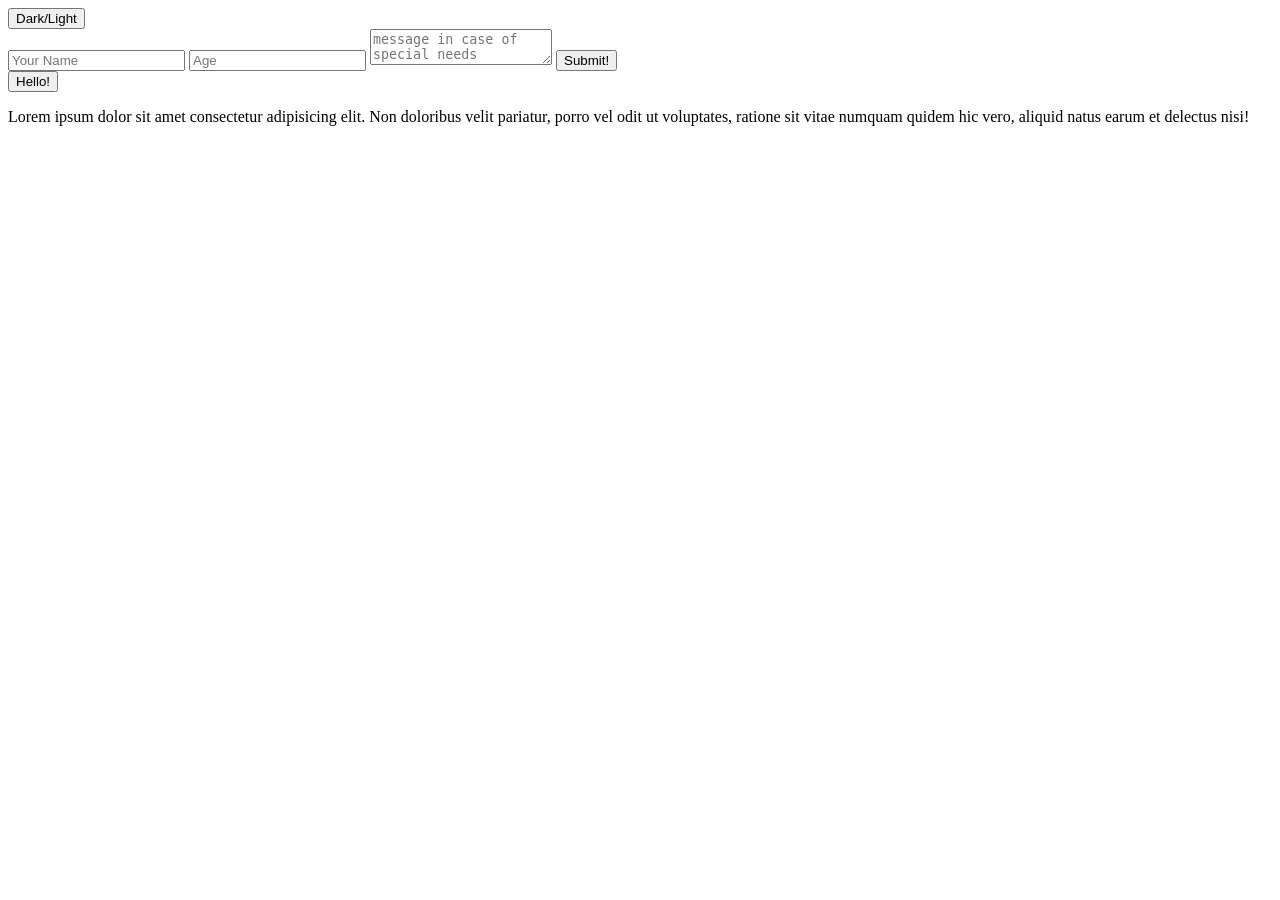
<file: Week3/javascript/index.html>
<!DOCTYPE html>
<html lang="en">
<head>
    <meta charset="UTF-8">
    <meta name="viewport" content="width=device-width, initial-scale=1.0">
    <title>Button</title>
    <link rel="stylesheet" href="style.css">
    <script src="script.js" defer></script>
</head>
<body>
    <button id="dark-toggle">Dark/Light</button>
    <form id="appointment">
        <input type="text" id="name" placeholder="Your Name">
        <input type="text" id="age" placeholder="Age">
        <textarea id="message" placeholder="message in case of special needs"></textarea>
        <button>Submit!</button>
    </form>
    <button>Hello!</button>
    <p>Lorem ipsum dolor sit amet consectetur adipisicing elit. Non doloribus velit pariatur, porro vel odit ut voluptates, ratione sit vitae numquam quidem hic vero, aliquid natus earum et delectus nisi!</p>
    
</body>
</html>
</file>
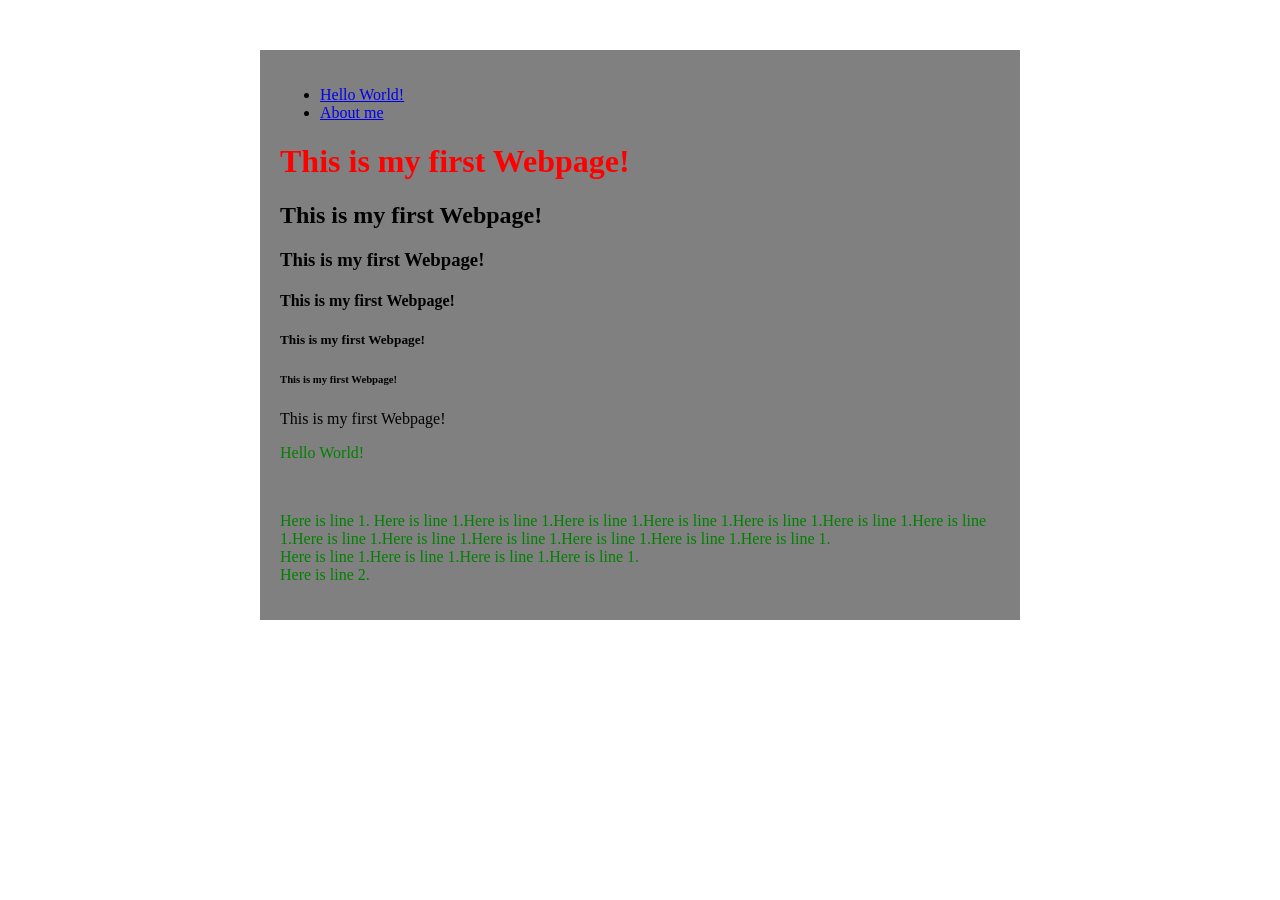
<file: Week1/helloworld.html>
<!DOCTYPE html>
<html lang="en">
<head>
    <meta charset="UTF-8">
    <meta name="viewport" content="width=device-width, initial-scale=1.0">
    <title>Hello World!</title>
    <link rel="stylesheet" href="style.css">
</head>
<body>
    <div id="pagecontainer">
        <header>
            <nav>
                <ul>
                    <li><a href="helloworld.html">Hello World!</a></li>
                    <li><a href="aboutme.html">About me</a></li>
                </ul>
            </nav>
        </header>
        <main>
            <h1 style="color: red;">This is my first Webpage!</h1>
            <h2>This is my first Webpage!</h2>
            <h3>This is my first Webpage!</h3>
            <h4>This is my first Webpage!</h4>
            <h5>This is my first Webpage!</h5>
            <h6>This is my first Webpage!</h6>
            <h>This is my first Webpage!</h>
            <p>Hello World!</p>
            <br>
            <p>
                Here is line 1. Here is line 1.Here is line 1.Here is line 1.Here is line 1.Here is line 1.Here is line 1.Here is line 1.Here is line 1.Here is line 1.Here is line 1.Here is line 1.Here is line 1.Here is line 1. <br>Here is line 1.Here is line 1.Here is line 1.Here is line 1.<br>
                Here is line 2.
            </p>        
        </main>
        <footer></footer>
    </div>
</body>
</html>
</file>
<file: Week3/javascript/style.css>
.dark-mode {
    color: white;
    background-color: black;
}
</file>
<file: Week1/style.css>
/* * {
    border: 1px solid red;
} */

p {
    color:green;
}

p:hover {
    color:red;
}

img {
    display: block;
    width: 300px;
    margin: 100px auto;
}

#pagecontainer {
    width: 720px;
    margin: 50px auto;
    background-color: gray;
    padding: 20px;
}
</file>
